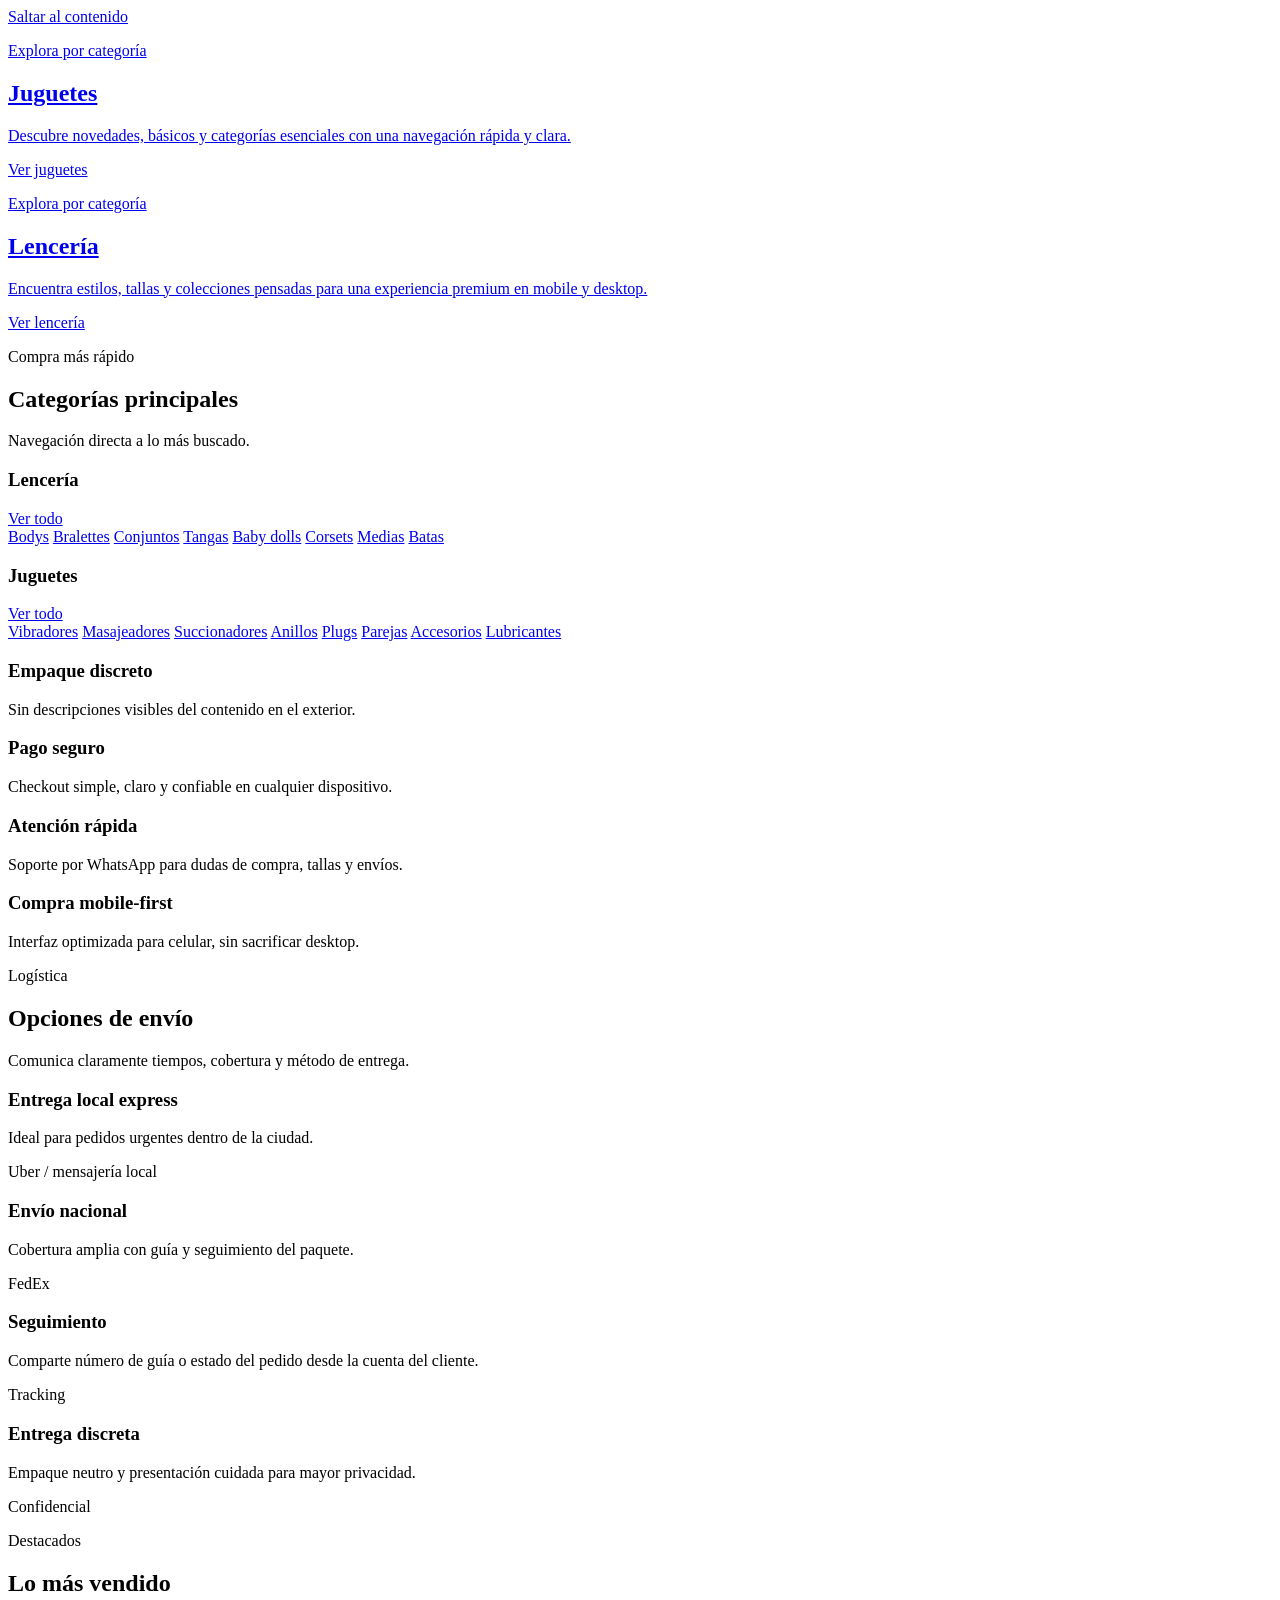
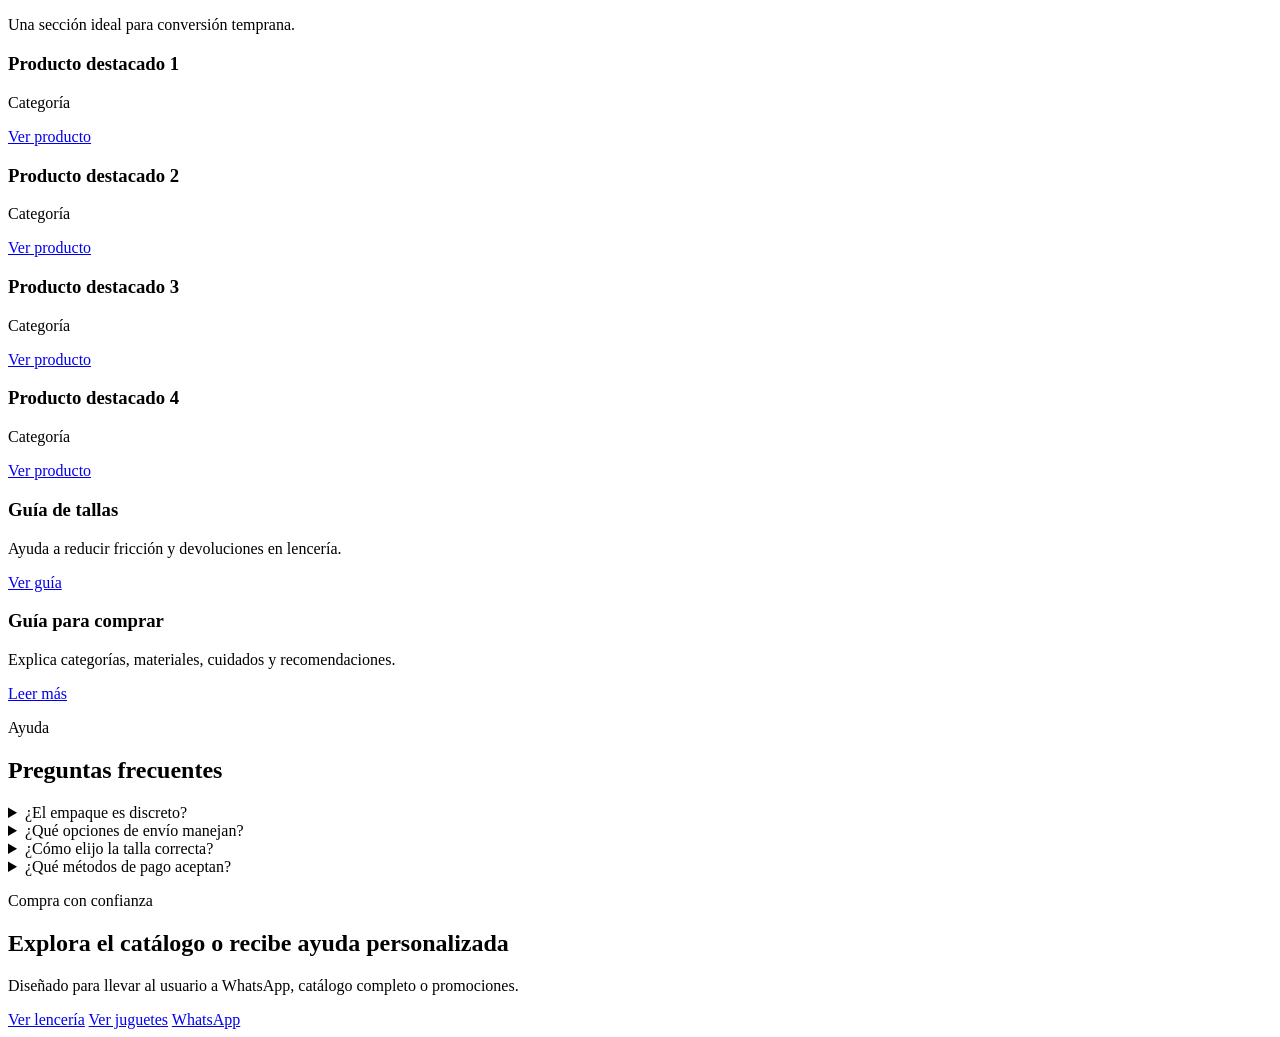
<file: index.html>
<!DOCTYPE html>
<html lang="es">
<head>
  <!-- HEAD_PLACEHOLDER -->
  <title>Black Velvet | Lencería y juguetes</title>
  <meta
    name="description"
    content="Black Velvet: lencería, juguetes y accesorios con envío discreto en CDMX, Edomex y envíos nacionales."
  />
  <meta property="og:title" content="Black Velvet | Lencería y juguetes" />
  <meta
    property="og:description"
    content="Compra lencería, juguetes y accesorios con diseño premium, envío discreto y atención por WhatsApp."
  />
</head>
<body class="page-home has-gh" data-page="home">

  <a class="skip-link" href="#main">Saltar al contenido</a>

  <div id="header-placeholder"></div>

  <main id="main">

    <!-- HERO DIVIDIDO -->
    <section class="split-hero" aria-label="Explora por categoría principal">
      <div class="split-grid">

        <a class="hero-panel hero-panel-toys" href="juguetes.html" aria-label="Ir a la categoría de juguetes">
          <div class="hero-overlay"></div>
          <div class="hero-content">
            <p class="eyebrow">Explora por categoría</p>
            <h1>Juguetes</h1>
            <p class="hero-copy">
              Descubre novedades, básicos y categorías esenciales con una navegación rápida y clara.
            </p>
            <span class="hero-cta">Ver juguetes</span>
          </div>
        </a>

        <a class="hero-panel hero-panel-lingerie" href="lenceria.html" aria-label="Ir a la categoría de lencería">
          <div class="hero-overlay"></div>
          <div class="hero-content">
            <p class="eyebrow">Explora por categoría</p>
            <h1>Lencería</h1>
            <p class="hero-copy">
              Encuentra estilos, tallas y colecciones pensadas para una experiencia premium en mobile y desktop.
            </p>
            <span class="hero-cta">Ver lencería</span>
          </div>
        </a>

      </div>
    </section>

    <!-- CATEGORÍAS RÁPIDAS -->
    <section class="quick-categories section">
      <div class="container">
        <div class="section-head">
          <p class="eyebrow">Compra más rápido</p>
          <h2>Categorías principales</h2>
          <p>Navegación directa a lo más buscado.</p>
        </div>

        <div class="category-columns">

          <article class="category-block">
            <div class="category-block-head">
              <h3>Lencería</h3>
              <a href="lenceria.html">Ver todo</a>
            </div>
            <div class="chip-grid">
              <a href="lenceria.html#bodys">Bodys</a>
              <a href="lenceria.html#bralettes">Bralettes</a>
              <a href="lenceria.html#conjuntos">Conjuntos</a>
              <a href="lenceria.html#tangas">Tangas</a>
              <a href="lenceria.html#babydolls">Baby dolls</a>
              <a href="lenceria.html#corsets">Corsets</a>
              <a href="lenceria.html#medias">Medias</a>
              <a href="lenceria.html#batas">Batas</a>
            </div>
          </article>

          <article class="category-block">
            <div class="category-block-head">
              <h3>Juguetes</h3>
              <a href="juguetes.html">Ver todo</a>
            </div>
            <div class="chip-grid">
              <a href="juguetes.html#vibradores">Vibradores</a>
              <a href="juguetes.html#masajeadores">Masajeadores</a>
              <a href="juguetes.html#succionadores">Succionadores</a>
              <a href="juguetes.html#anillos">Anillos</a>
              <a href="juguetes.html#plugs">Plugs</a>
              <a href="juguetes.html#parejas">Parejas</a>
              <a href="juguetes.html#accesorios">Accesorios</a>
              <a href="juguetes.html#lubricantes">Lubricantes</a>
            </div>
          </article>

        </div>
      </div>
    </section>

    <!-- BENEFICIOS -->
    <section class="trust-bar section">
      <div class="container">
        <div class="benefits-grid">
          <article class="benefit-card">
            <h3>Empaque discreto</h3>
            <p>Sin descripciones visibles del contenido en el exterior.</p>
          </article>
          <article class="benefit-card">
            <h3>Pago seguro</h3>
            <p>Checkout simple, claro y confiable en cualquier dispositivo.</p>
          </article>
          <article class="benefit-card">
            <h3>Atención rápida</h3>
            <p>Soporte por WhatsApp para dudas de compra, tallas y envíos.</p>
          </article>
          <article class="benefit-card">
            <h3>Compra mobile-first</h3>
            <p>Interfaz optimizada para celular, sin sacrificar desktop.</p>
          </article>
        </div>
      </div>
    </section>

    <!-- ENVIOS -->
    <section id="envios" class="shipping section">
      <div class="container">
        <div class="section-head">
          <p class="eyebrow">Logística</p>
          <h2>Opciones de envío</h2>
          <p>Comunica claramente tiempos, cobertura y método de entrega.</p>
        </div>

        <div class="shipping-grid">
          <article class="shipping-card">
            <h3>Entrega local express</h3>
            <p>Ideal para pedidos urgentes dentro de la ciudad.</p>
            <span class="shipping-badge">Uber / mensajería local</span>
          </article>

          <article class="shipping-card">
            <h3>Envío nacional</h3>
            <p>Cobertura amplia con guía y seguimiento del paquete.</p>
            <span class="shipping-badge">FedEx</span>
          </article>

          <article class="shipping-card">
            <h3>Seguimiento</h3>
            <p>Comparte número de guía o estado del pedido desde la cuenta del cliente.</p>
            <span class="shipping-badge">Tracking</span>
          </article>

          <article class="shipping-card">
            <h3>Entrega discreta</h3>
            <p>Empaque neutro y presentación cuidada para mayor privacidad.</p>
            <span class="shipping-badge">Confidencial</span>
          </article>
        </div>
      </div>
    </section>

    <!-- BEST SELLERS -->
    <section class="featured section">
      <div class="container">
        <div class="section-head">
          <p class="eyebrow">Destacados</p>
          <h2>Lo más vendido</h2>
          <p>Una sección ideal para conversión temprana.</p>
        </div>

        <div class="product-grid">
          <article class="product-card">
            <div class="product-media"></div>
            <div class="product-meta">
              <h3>Producto destacado 1</h3>
              <p>Categoría</p>
              <a href="#">Ver producto</a>
            </div>
          </article>
          <article class="product-card">
            <div class="product-media"></div>
            <div class="product-meta">
              <h3>Producto destacado 2</h3>
              <p>Categoría</p>
              <a href="#">Ver producto</a>
            </div>
          </article>
          <article class="product-card">
            <div class="product-media"></div>
            <div class="product-meta">
              <h3>Producto destacado 3</h3>
              <p>Categoría</p>
              <a href="#">Ver producto</a>
            </div>
          </article>
          <article class="product-card">
            <div class="product-media"></div>
            <div class="product-meta">
              <h3>Producto destacado 4</h3>
              <p>Categoría</p>
              <a href="#">Ver producto</a>
            </div>
          </article>
        </div>
      </div>
    </section>

    <!-- GUIAS -->
    <section class="guides section">
      <div class="container guides-grid">
        <article class="guide-card">
          <h3>Guía de tallas</h3>
          <p>Ayuda a reducir fricción y devoluciones en lencería.</p>
          <a href="#">Ver guía</a>
        </article>
        <article class="guide-card">
          <h3>Guía para comprar</h3>
          <p>Explica categorías, materiales, cuidados y recomendaciones.</p>
          <a href="#">Leer más</a>
        </article>
      </div>
    </section>

    <!-- FAQ -->
    <section id="faq" class="faq section">
      <div class="container">
        <div class="section-head">
          <p class="eyebrow">Ayuda</p>
          <h2>Preguntas frecuentes</h2>
        </div>

        <div class="faq-list">
          <details>
            <summary>¿El empaque es discreto?</summary>
            <p>Sí. El pedido se entrega en empaque neutro para mayor privacidad.</p>
          </details>
          <details>
            <summary>¿Qué opciones de envío manejan?</summary>
            <p>Entrega local express y envíos nacionales con guía.</p>
          </details>
          <details>
            <summary>¿Cómo elijo la talla correcta?</summary>
            <p>Puedes consultar la guía de tallas o pedir ayuda por WhatsApp.</p>
          </details>
          <details>
            <summary>¿Qué métodos de pago aceptan?</summary>
            <p>Tarjeta, transferencia y otros métodos según tu operación.</p>
          </details>
        </div>
      </div>
    </section>

    <!-- CTA FINAL -->
    <section id="contacto" class="final-cta section">
      <div class="container final-cta-box">
        <p class="eyebrow">Compra con confianza</p>
        <h2>Explora el catálogo o recibe ayuda personalizada</h2>
        <p>Diseñado para llevar al usuario a WhatsApp, catálogo completo o promociones.</p>
        <div class="cta-actions">
          <a class="btn btn-primary" href="lenceria.html">Ver lencería</a>
          <a class="btn btn-secondary" href="juguetes.html">Ver juguetes</a>
          <a class="btn btn-tertiary" href="https://wa.me/5210000000000" target="_blank" rel="noopener">WhatsApp</a>
        </div>
      </div>
    </section>

  </main>

  <div id="footer-placeholder"></div>

</body>
</html>
</file>
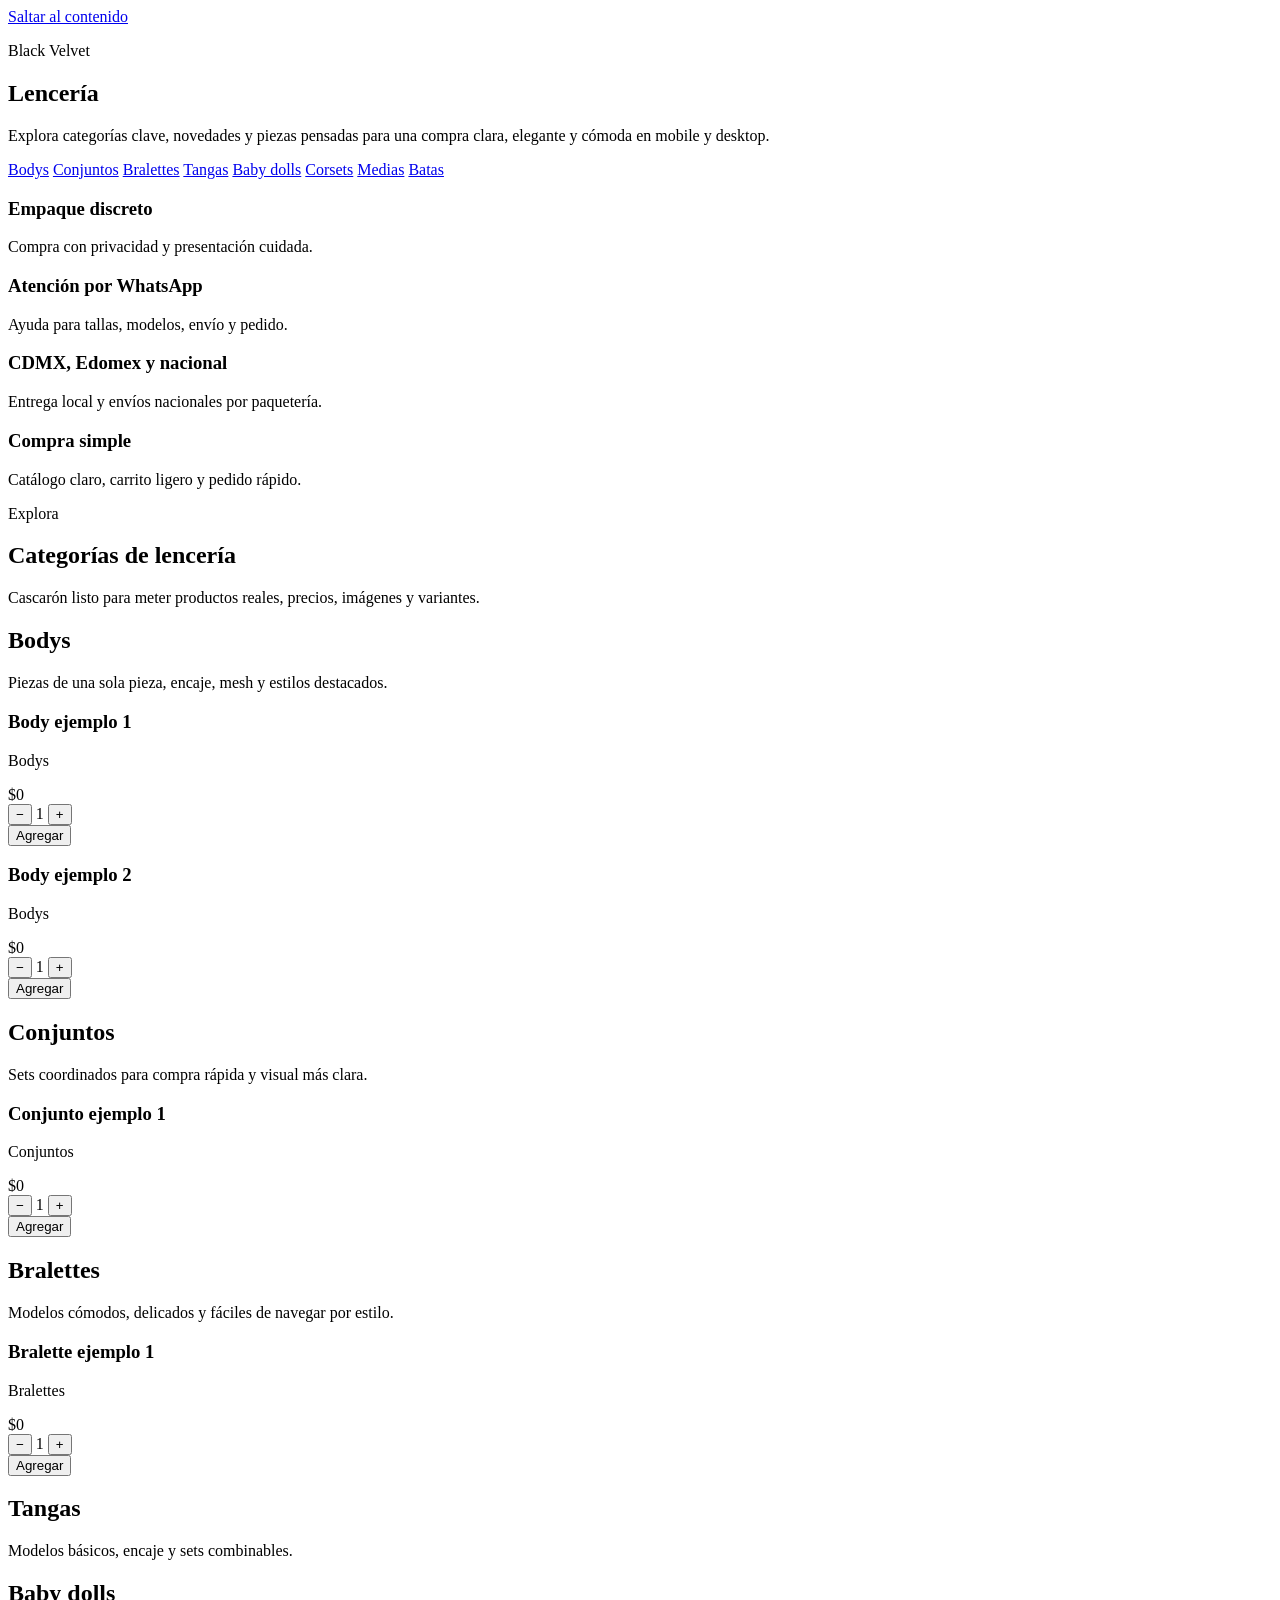
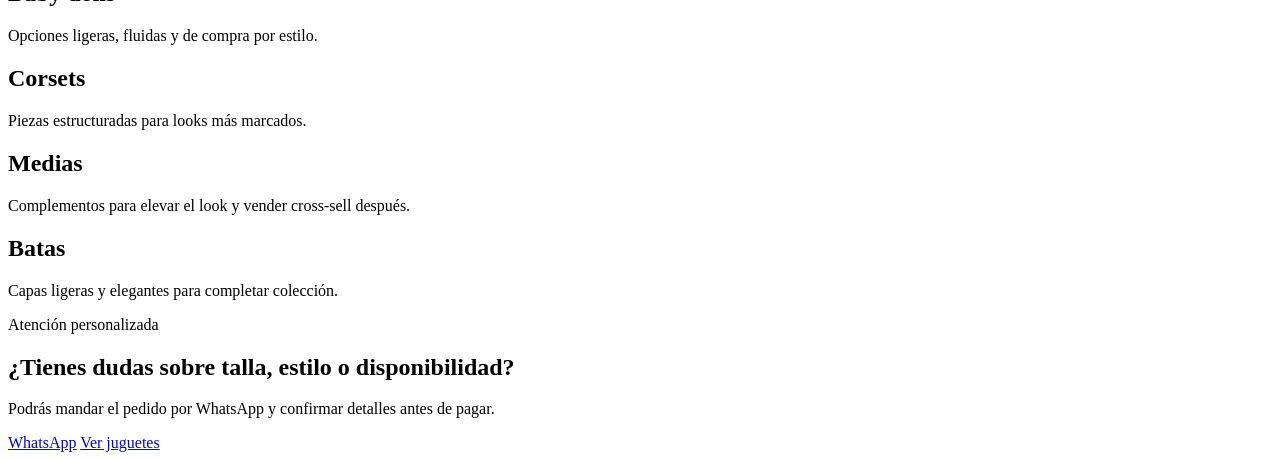
<file: juguetes.html>
<!DOCTYPE html>
<html lang="es">
<head>
  <!-- HEAD_PLACEHOLDER -->
  <title>Lencería | Black Velvet</title>
  <meta
    name="description"
    content="Explora lencería en Black Velvet: bodys, conjuntos, bralettes, tangas, baby dolls, corsets, medias y batas con envío discreto."
  />
  <meta property="og:title" content="Lencería | Black Velvet" />
  <meta
    property="og:description"
    content="Bodys, conjuntos, bralettes, tangas, baby dolls, corsets, medias y batas en Black Velvet."
  />
</head>

<body class="page-category page-lenceria has-gh" data-page="lenceria">

  <a class="skip-link" href="#main">Saltar al contenido</a>

  <div id="header-placeholder"></div>

  <main id="main">

    <!-- HERO -->
    <section class="category-hero category-hero-lenceria">
      <div class="container">
        <div class="category-hero-box">
          <p class="eyebrow">Black Velvet</p>
          <h1>Lencería</h1>
          <p class="hero-copy">
            Explora categorías clave, novedades y piezas pensadas para una compra clara,
            elegante y cómoda en mobile y desktop.
          </p>

          <div class="chip-grid">
            <a href="#bodys">Bodys</a>
            <a href="#conjuntos">Conjuntos</a>
            <a href="#bralettes">Bralettes</a>
            <a href="#tangas">Tangas</a>
            <a href="#babydolls">Baby dolls</a>
            <a href="#corsets">Corsets</a>
            <a href="#medias">Medias</a>
            <a href="#batas">Batas</a>
          </div>
        </div>
      </div>
    </section>

    <!-- BENEFICIOS -->
    <section class="trust-bar section">
      <div class="container">
        <div class="benefits-grid">
          <article class="benefit-card">
            <h3>Empaque discreto</h3>
            <p>Compra con privacidad y presentación cuidada.</p>
          </article>
          <article class="benefit-card">
            <h3>Atención por WhatsApp</h3>
            <p>Ayuda para tallas, modelos, envío y pedido.</p>
          </article>
          <article class="benefit-card">
            <h3>CDMX, Edomex y nacional</h3>
            <p>Entrega local y envíos nacionales por paquetería.</p>
          </article>
          <article class="benefit-card">
            <h3>Compra simple</h3>
            <p>Catálogo claro, carrito ligero y pedido rápido.</p>
          </article>
        </div>
      </div>
    </section>

    <!-- INTRO -->
    <section class="section">
      <div class="container">
        <div class="section-head">
          <p class="eyebrow">Explora</p>
          <h2>Categorías de lencería</h2>
          <p>Cascarón listo para meter productos reales, precios, imágenes y variantes.</p>
        </div>
      </div>
    </section>

    <!-- BODYS -->
    <section id="bodys" class="section category-products">
      <div class="container">
        <div class="section-head">
          <h2>Bodys</h2>
          <p>Piezas de una sola pieza, encaje, mesh y estilos destacados.</p>
        </div>

        <div class="product-grid">
          <article class="product-card" data-id="body-01" data-name="Body ejemplo 1" data-price="0" data-category="Bodys">
            <div class="product-media"></div>
            <div class="product-meta">
              <h3>Body ejemplo 1</h3>
              <p>Bodys</p>
              <div class="product-price">$0</div>
              <div class="qty-row">
                <div class="qty-control">
                  <button class="qty-btn js-minus" type="button" aria-label="Restar">−</button>
                  <span class="qty-value">1</span>
                  <button class="qty-btn js-plus" type="button" aria-label="Sumar">+</button>
                </div>
                <button class="add-btn js-add" type="button">Agregar</button>
              </div>
            </div>
          </article>

          <article class="product-card" data-id="body-02" data-name="Body ejemplo 2" data-price="0" data-category="Bodys">
            <div class="product-media"></div>
            <div class="product-meta">
              <h3>Body ejemplo 2</h3>
              <p>Bodys</p>
              <div class="product-price">$0</div>
              <div class="qty-row">
                <div class="qty-control">
                  <button class="qty-btn js-minus" type="button" aria-label="Restar">−</button>
                  <span class="qty-value">1</span>
                  <button class="qty-btn js-plus" type="button" aria-label="Sumar">+</button>
                </div>
                <button class="add-btn js-add" type="button">Agregar</button>
              </div>
            </div>
          </article>
        </div>
      </div>
    </section>

    <!-- CONJUNTOS -->
    <section id="conjuntos" class="section category-products">
      <div class="container">
        <div class="section-head">
          <h2>Conjuntos</h2>
          <p>Sets coordinados para compra rápida y visual más clara.</p>
        </div>
        <div class="product-grid">
          <article class="product-card" data-id="conj-01" data-name="Conjunto ejemplo 1" data-price="0" data-category="Conjuntos">
            <div class="product-media"></div>
            <div class="product-meta">
              <h3>Conjunto ejemplo 1</h3>
              <p>Conjuntos</p>
              <div class="product-price">$0</div>
              <div class="qty-row">
                <div class="qty-control">
                  <button class="qty-btn js-minus" type="button" aria-label="Restar">−</button>
                  <span class="qty-value">1</span>
                  <button class="qty-btn js-plus" type="button" aria-label="Sumar">+</button>
                </div>
                <button class="add-btn js-add" type="button">Agregar</button>
              </div>
            </div>
          </article>
        </div>
      </div>
    </section>

    <!-- BRALETTES -->
    <section id="bralettes" class="section category-products">
      <div class="container">
        <div class="section-head">
          <h2>Bralettes</h2>
          <p>Modelos cómodos, delicados y fáciles de navegar por estilo.</p>
        </div>
        <div class="product-grid">
          <article class="product-card" data-id="bralette-01" data-name="Bralette ejemplo 1" data-price="0" data-category="Bralettes">
            <div class="product-media"></div>
            <div class="product-meta">
              <h3>Bralette ejemplo 1</h3>
              <p>Bralettes</p>
              <div class="product-price">$0</div>
              <div class="qty-row">
                <div class="qty-control">
                  <button class="qty-btn js-minus" type="button" aria-label="Restar">−</button>
                  <span class="qty-value">1</span>
                  <button class="qty-btn js-plus" type="button" aria-label="Sumar">+</button>
                </div>
                <button class="add-btn js-add" type="button">Agregar</button>
              </div>
            </div>
          </article>
        </div>
      </div>
    </section>

    <!-- TANGAS -->
    <section id="tangas" class="section category-products">
      <div class="container">
        <div class="section-head">
          <h2>Tangas</h2>
          <p>Modelos básicos, encaje y sets combinables.</p>
        </div>
        <div class="product-grid"></div>
      </div>
    </section>

    <!-- BABYDOLLS -->
    <section id="babydolls" class="section category-products">
      <div class="container">
        <div class="section-head">
          <h2>Baby dolls</h2>
          <p>Opciones ligeras, fluidas y de compra por estilo.</p>
        </div>
        <div class="product-grid"></div>
      </div>
    </section>

    <!-- CORSETS -->
    <section id="corsets" class="section category-products">
      <div class="container">
        <div class="section-head">
          <h2>Corsets</h2>
          <p>Piezas estructuradas para looks más marcados.</p>
        </div>
        <div class="product-grid"></div>
      </div>
    </section>

    <!-- MEDIAS -->
    <section id="medias" class="section category-products">
      <div class="container">
        <div class="section-head">
          <h2>Medias</h2>
          <p>Complementos para elevar el look y vender cross-sell después.</p>
        </div>
        <div class="product-grid"></div>
      </div>
    </section>

    <!-- BATAS -->
    <section id="batas" class="section category-products">
      <div class="container">
        <div class="section-head">
          <h2>Batas</h2>
          <p>Capas ligeras y elegantes para completar colección.</p>
        </div>
        <div class="product-grid"></div>
      </div>
    </section>

    <!-- CTA -->
    <section class="final-cta section">
      <div class="container final-cta-box">
        <p class="eyebrow">Atención personalizada</p>
        <h2>¿Tienes dudas sobre talla, estilo o disponibilidad?</h2>
        <p>Podrás mandar el pedido por WhatsApp y confirmar detalles antes de pagar.</p>
        <div class="cta-actions">
          <a class="btn btn-primary" href="https://wa.me/5210000000000" target="_blank" rel="noopener">WhatsApp</a>
          <a class="btn btn-secondary" href="juguetes.html">Ver juguetes</a>
        </div>
      </div>
    </section>

  </main>

  <div id="footer-placeholder"></div>

</body>
</html>
</file>
